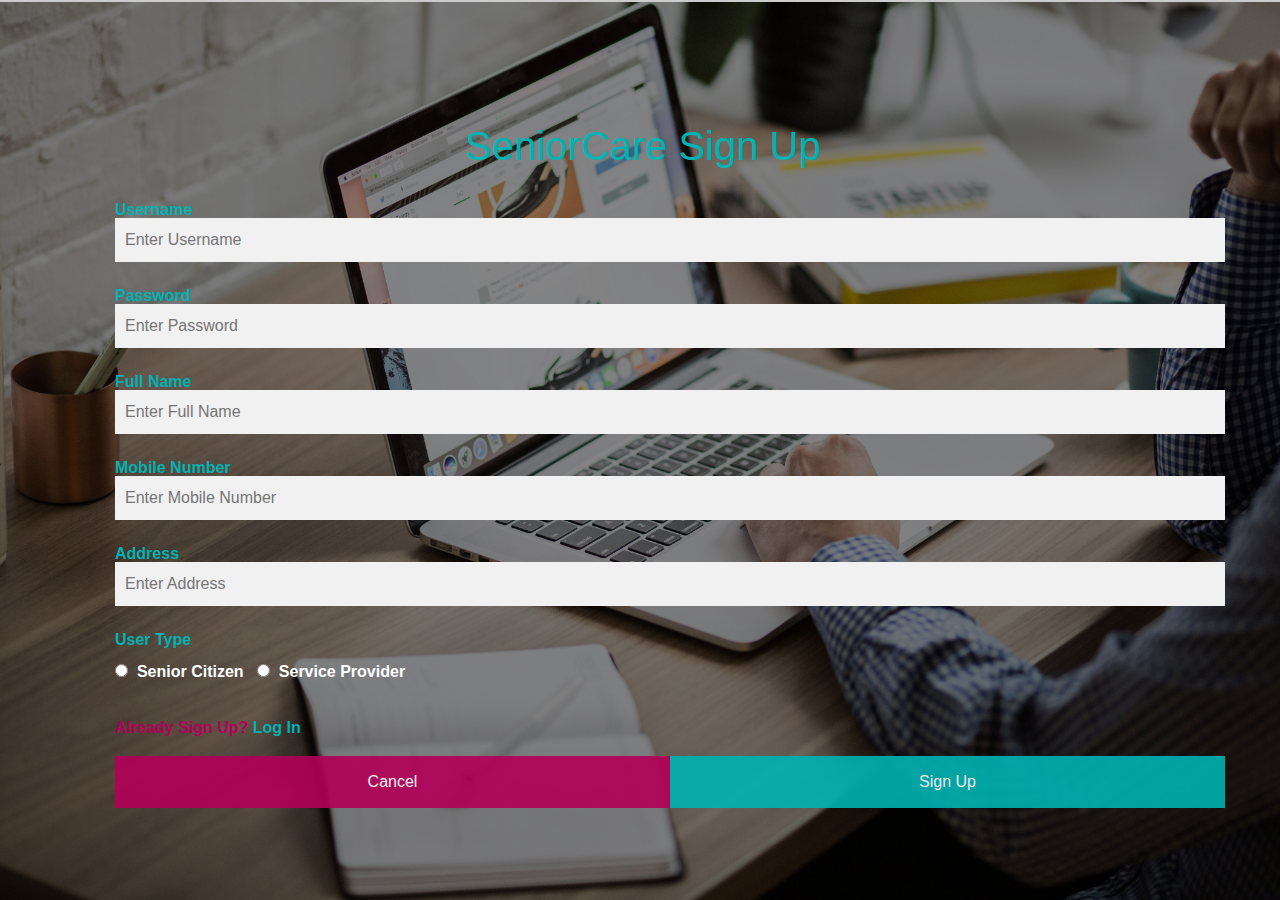
<file: signup(new).html>
<html lang="en" dir="ltr">

<head>
  <meta charset="utf-8">
  <title>SeniorCare</title>
  <link href="style.css" rel="stylesheet">
  <link href="style2.css" rel="stylesheet">
  <link href="portfolioStyle.css" rel="stylesheet">
  <link rel="stylesheet" href="https://use.fontawesome.com/releases/v5.4.1/css/all.css" integrity="sha384-5sAR7xN1Nv6T6+dT2mhtzEpVJvfS3NScPQTrOxhwjIuvcA67KV2R5Jz6kr4abQsz" crossorigin="anonymous">
  <!-- Bootstrap CSS -->
  <link rel="stylesheet" href="https://maxcdn.bootstrapcdn.com/bootstrap/4.0.0/css/bootstrap.min.css" integrity="sha384-Gn5384xqQ1aoWXA+058RXPxPg6fy4IWvTNh0E263XmFcJlSAwiGgFAW/dAiS6JXm"
    crossorigin="anonymous">
</head>

<body style="background-image:url(signup2.jpg) ; background-size: cover">

    
  <div> 
  <form action="action_page.php" style="border:1px solid #ccc">
  <div class="section-center">
  <div class="container" style="margin: 40px 100px 30px 100px">
    <h1 style="color:#00b3b3 ; padding: 20px 0px 20px 350px" >SeniorCare Sign Up</h1>
    
    <label style="color:#00b3b3" for="email"><b>Username</b></label>
    <input type="text" placeholder="Enter Username" name="username" required><br>

    <label style="color:#00b3b3" for="psw"><b>Password</b></label>
    <input type="password" placeholder="Enter Password" name="psw" required><br>

    <label style="color:#00b3b3" for="psw-repeat"><b>Full Name</b></label>
    <input type="text" placeholder="Enter Full Name" name="fullname" required><br>

    <label style="color:#00b3b3" for= "mobilenum"><b>Mobile Number</b></label>
    <input type="text" placeholder="Enter Mobile Number" name="mobilenum" required><br>

    <label style="color:#00b3b3" for= "address"><b>Address</b></label>
    <input type="text" placeholder="Enter Address" name="address" required>
      
     <div class="group">
 <label style="colour:#00b3b3 ; font-weight: bold" for="pass" class="label">User Type</label><br/>
        <input type="radio" value="senior" name="user_type"><label style="color: white ; font-weight: bold">&nbsp; Senior Citizen</label> &nbsp;
        <input type="radio" value="service-provider" name="user_type"><label style="color: white ; font-weight: bold">&nbsp; Service Provider</label>
        <br/><br/>
        </div>
      
    <p style="color:#b30059 ; font-weight: bold">Already Sign Up?<a href="login.html" style="color:#00b3b3 ; font-weight: bold"> Log In</a></p>


    <div class="clearfix">
        <a href="index.html"><button type="button" class="cancelbtn">Cancel</button></a>
      <button type="submit" class="signupbtn">Sign Up</button>
    </div>
      </div>
  </div>
</form>
</div> 
    

</body>
</html>
</file>
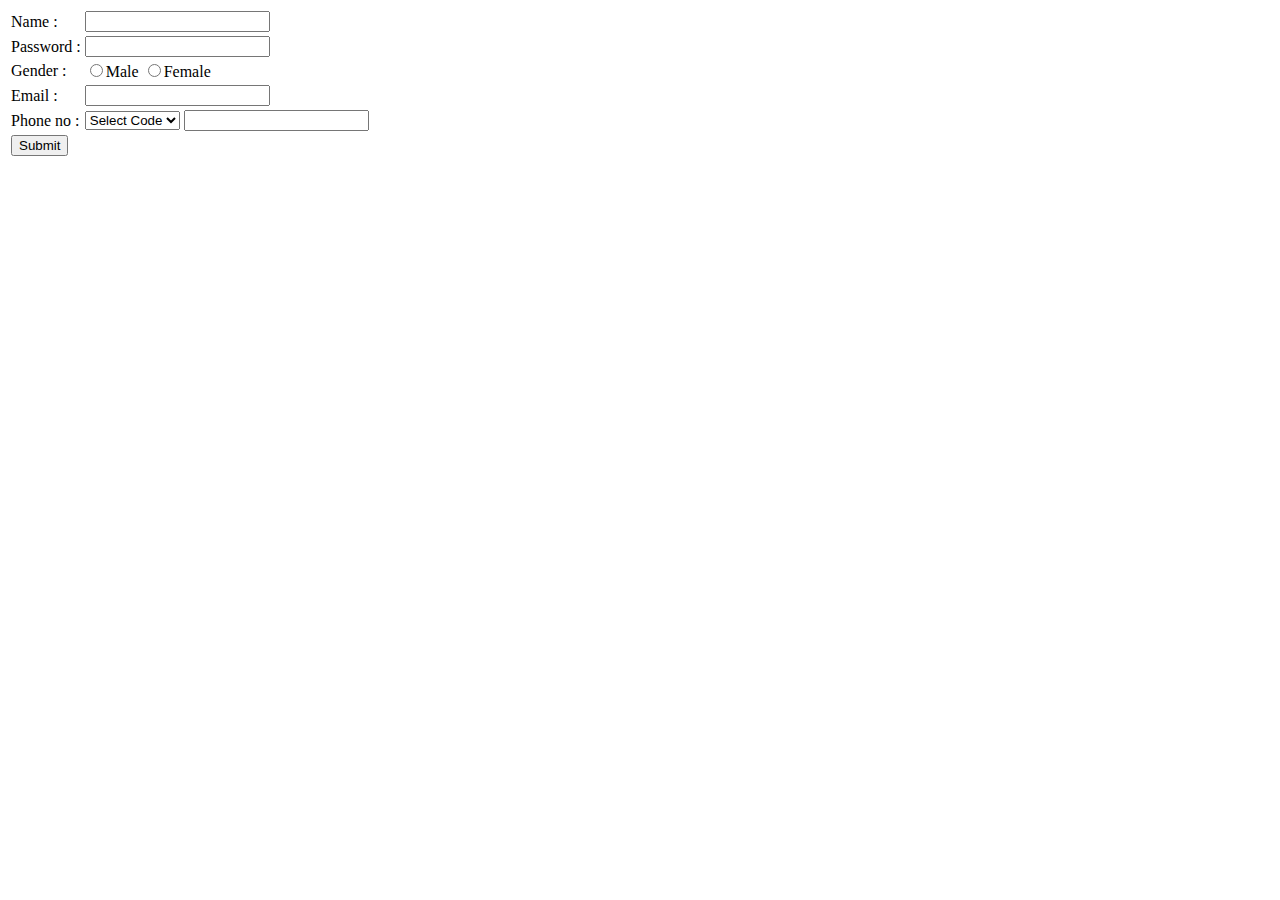
<file: test.html>
<!DOCTYPE HTML>
<html>
<head>
  <title>Register Form</title>
</head>
<body>
 <form action="insert.php" method="POST">
  <table>
   <tr>
    <td>Name :</td>
    <td><input type="text" name="username" required></td>
   </tr>
   <tr>
    <td>Password :</td>
    <td><input type="password" name="password" required></td>
   </tr>
   <tr>
    <td>Gender :</td>
    <td>
     <input type="radio" name="gender" value="m" required>Male
     <input type="radio" name="gender" value="f" required>Female
    </td>
   </tr>
   <tr>
    <td>Email :</td>
    <td><input type="email" name="email" required></td>
   </tr>
   <tr>
    <td>Phone no :</td>
    <td>
     <select name="phoneCode" required>
      <option selected hidden value="">Select Code</option>
      <option value="977">977</option>
      <option value="978">978</option>
      <option value="979">979</option>
      <option value="973">973</option>
      <option value="972">972</option>
      <option value="974">974</option>
     </select>
     <input type="phone" name="phone" required>
    </td>
   </tr>
   <tr>
    <td><input type="submit" value="Submit"></td>
   </tr>
  </table>
 </form>
</body>
</html>
</file>
<file: style.css>
@import url('https://fonts.googleapis.com/css?family=Poppins:400,500,700');



// Styling for the navbar
#mainNav {
  background-color: red;
  .navbar-toggler {
    font-size: 12px;
    right: 0;
    padding: 13px;
    text-transform: uppercase;
    color: white;
    border: 0;
}

  }
  .navbar-nav {
    .nav-item {
      .nav-link {
        font-size: 90%;
        font-weight: 400;
        padding: 0.75em 0;
        letter-spacing: 1px;
        color: white;
        @include heading-font;
        &:active, 
        &:hover {

        }
      }
    }
  }
}
@media(min-width:992px) {
  #mainNav {
    padding-top: 25px;
    padding-bottom: 25px;
    -webkit-transition: padding-top 0.3s, padding-bottom 0.3s;
    -moz-transition: padding-top 0.3s, padding-bottom 0.3s;
    transition: padding-top 0.3s, padding-bottom 0.3s;
    border: none;
    background-color: transparent;
    .navbar-brand {
      font-size: 1.75em;
      -webkit-transition: all 0.3s;
      -moz-transition: all 0.3s;
      transition: all 0.3s;
    }
    .navbar-nav {
      .nav-item {
        .nav-link {
          padding: 1.1em 1em !important;
        }
      }
    }
    &.navbar-shrink {
      padding-top: 0;
      padding-bottom: 0;
      background-color: $gray-900;
      .navbar-brand {
        font-size: 1.25em;
        padding: 12px 0;
      }
    }
  }
}

#mainNav {
  background-color: #212529;
}

#mainNav .navbar-toggler {
  font-size: 12px;
  right: 0;
  padding: 13px;
  text-transform: uppercase;
  color: white;
  border: 0;
  background-color: #35aefe;
  font-family: 'Montserrat', -apple-system, BlinkMacSystemFont, 'Segoe UI', Roboto, 'Helvetica Neue', Arial, sans-serif, 'Apple Color Emoji', 'Segoe UI Emoji', 'Segoe UI Symbol', 'Noto Color Emoji';
}


#mainNav .navbar-nav .nav-item .nav-link {
  font-size: 90%;
  font-weight: 400;
  padding: 0.75em 0;
  letter-spacing: 1px;
  color: white;
  font-family: 'Montserrat', -apple-system, BlinkMacSystemFont, 'Segoe UI', Roboto, 'Helvetica Neue', Arial, sans-serif, 'Apple Color Emoji', 'Segoe UI Emoji', 'Segoe UI Symbol', 'Noto Color Emoji';
}

#mainNav .navbar-nav .nav-item .nav-link.active, #mainNav .navbar-nav .nav-item .nav-link:hover {
  color: #35aefe;
}

@media (min-width: 992px) {
  #mainNav {
    padding-top: 25px;
    padding-bottom: 25px;
    -webkit-transition: padding-top 0.3s, padding-bottom 0.3s;
    transition: padding-top 0.3s, padding-bottom 0.3s;
    border: none;
    background-color: transparent;
  }

  #mainNav .navbar-nav .nav-item .nav-link {
    padding: 1.1em 1em !important;
  }
  #mainNav.navbar-shrink {
    padding-top: 0;
    padding-bottom: 0;
    background-color: #0e242d;
  }
  #mainNav.navbar-shrink .navbar-brand {
    font-size: 1.25em;
    padding: 12px 0;
  }
}




/*---Media Queries --*/
@media (max-width: 992px) {

  }
@media (max-width: 768px) {

}
@media (max-width: 576px) {

}


.logo{
  width: 100px;
  height: 60px;
}

.nav-link{
  font-size: 18px;

}



/*--- Fixed Background Image --*/
figure {
  position: relative;
  width: 100%;
  height: 60%;
  margin: 0!important;
}
.fixed-wrap {
  clip: rect(0, auto, auto, 0);
  position: absolute;
  top: 0;
  left: 0;
  width: 100%;
  height: 100%;
}
#fixed {
  background-image: url('senior-hand-on-walking-stick.jpg');
  position: fixed;
  display: block;
  top: 0;
  left: 0;
  width: 100%;
  height: 100%;
  background-size: cover;
  background-position: center center;
  -webkit-transform: translateZ(0);
          transform: translateZ(0);
  will-change: transform;
}
/*--- Bootstrap Padding Fix --*/
[class*="col-"] {
    padding: 1rem;
}

/*About Us*/

.team-member {
  margin-bottom: 50px;
  text-align: center;
}

.team-member img {
  width: 200px;
  height: 200px;
  border: 7px solid #fff;
}

.team-member h4 {
  margin-top: 25px;
  margin-bottom: 0;
  text-transform: none;
}

.team-member p {
  margin-top: 0;
}


.home-banner{
  background-image: url(img/ee.jpg);
  background-position: -90 -110;
  background-size: cover;
  height: 500px;
}

.service-text{
  color: white;
}

/*booking*/

.welcome{
  color: white;
}
.section-1{
	position: relative;
	height: 640px;
}

.section-center {
	position: absolute;
	top: 50%;
	left: 0;
	right: 0;
	-webkit-transform: translateY(-50%);
	transform: translateY(-50%);
}

#booking {
	font-family: 'PT Sans', sans-serif;
	background-image: url(img/elijah-o-donnell-760370-unsplash.jpg);
	background-size: cover;
	background-position: center;
}

.booking-form {
	background: rgba(0, 0, 0, 0.7);
	padding: 30px;
	border-radius: 6px;
}

.booking-form .form-group {
	position: relative;
	margin-bottom: 20px;
}

.booking-form .form-control {
	background-color: #fff;
	height: 50px;
	color: #191a1e;
	border: none;
	font-size: 16px;
	font-weight: 400;
	-webkit-box-shadow: none;
	box-shadow: none;
	border-radius: 40px;
	padding: 0px 25px;
}

.booking-form .form-control::-webkit-input-placeholder {
	color: rgba(82, 82, 84, 0.4);
}

.booking-form .form-control:-ms-input-placeholder {
	color: rgba(82, 82, 84, 0.4);
}

.booking-form .form-control::placeholder {
	color: rgba(82, 82, 84, 0.4);
}

.booking-form input[type="date"].form-control:invalid {
	color: rgba(82, 82, 84, 0.4);
}

.booking-form select.form-control {
	-webkit-appearance: none;
	-moz-appearance: none;
	appearance: none;
}

.booking-form select.form-control+.select-arrow {
	position: absolute;
	right: 10px;
	bottom: 6px;
	width: 32px;
	line-height: 32px;
	height: 32px;
	text-align: center;
	pointer-events: none;
	color: rgba(0, 0, 0, 0.3);
	font-size: 14px;
}

.booking-form select.form-control+.select-arrow:after {
	content: '\279C';
	display: block;
	-webkit-transform: rotate(90deg);
	transform: rotate(90deg);
}

.booking-form .form-label {
	display: block;
	margin-left: 20px;
	margin-bottom: 5px;
	font-weight: 400;
	text-transform: uppercase;
	line-height: 24px;
	height: 24px;
	font-size: 12px;
	color: #fff;
}

.booking-form .form-checkbox input {
	position: absolute !important;
	margin-left: -9999px !important;
	visibility: hidden !important;
}

.booking-form .form-checkbox label {
	position: relative;
	padding-top: 4px;
	padding-left: 30px;
	font-weight: 400;
	color: #fff;
}

.booking-form .form-checkbox label+label {
	margin-left: 15px;
}

.booking-form .form-checkbox input+span {
	position: absolute;
	left: 2px;
	top: 4px;
	width: 20px;
	height: 20px;
	background: #fff;
	border-radius: 50%;
}

.booking-form .form-checkbox input+span:after {
	content: '';
	position: absolute;
	top: 50%;
	left: 50%;
	width: 0px;
	height: 0px;
	border-radius: 50%;
	background-color: #f23e3e;
	-webkit-transition: 0.2s all;
	transition: 0.2s all;
	-webkit-transform: translate(-50%, -50%);
	transform: translate(-50%, -50%);
}

.booking-form .form-checkbox input:not(:checked)+span:after {
	opacity: 0;
}

.booking-form .form-checkbox input:checked+span:after {
	opacity: 1;
	width: 10px;
	height: 10px;
}

.booking-form .form-btn {
	margin-top: 27px;
}

.booking-form .submit-btn {
	color: #fff;
	background-color: #f23e3e;
	font-weight: 400;
	height: 50px;
	font-size: 14px;
	border: none;
	width: 100%;
	border-radius: 40px;
	text-transform: uppercase;
	-webkit-transition: 0.2s all;
	transition: 0.2s all;
}

.booking-form .submit-btn:hover,
.booking-form .submit-btn:focus {
	opacity: 0.9;
}


section#contact {
  background-color: #212529;
  background-image: url("img/BeFunky-photo.jpg");
  background-size: cover;
  background-repeat: no-repeat;
  background-position: top;


}

section#contact .section-heading {
  color: #fff;
}

section#contact .form-group {
  margin-bottom: 25px;
}

section#contact .form-group input,
section#contact .form-group textarea {
  padding: 20px;
}

section#contact .form-group input.form-control {
  height: auto;
}

section#contact .form-group textarea.form-control {
  height: 248px;
}

section#contact .form-control:focus {
  border-color: #fed136;
  -webkit-box-shadow: none;
  box-shadow: none;
}

section#contact ::-webkit-input-placeholder {
  font-weight: 700;
  color: #ced4da;
  font-family: 'Montserrat', -apple-system, BlinkMacSystemFont, 'Segoe UI', Roboto, 'Helvetica Neue', Arial, sans-serif, 'Apple Color Emoji', 'Segoe UI Emoji', 'Segoe UI Symbol', 'Noto Color Emoji';
}

section#contact :-moz-placeholder {
  font-weight: 700;
  color: #ced4da;
  font-family: 'Montserrat', -apple-system, BlinkMacSystemFont, 'Segoe UI', Roboto, 'Helvetica Neue', Arial, sans-serif, 'Apple Color Emoji', 'Segoe UI Emoji', 'Segoe UI Symbol', 'Noto Color Emoji';
}

section#contact ::-moz-placeholder {
  font-weight: 700;
  color: #ced4da;
  font-family: 'Montserrat', -apple-system, BlinkMacSystemFont, 'Segoe UI', Roboto, 'Helvetica Neue', Arial, sans-serif, 'Apple Color Emoji', 'Segoe UI Emoji', 'Segoe UI Symbol', 'Noto Color Emoji';
}

section#contact :-ms-input-placeholder {
  font-weight: 700;
  color: #ced4da;
  font-family: 'Montserrat', -apple-system, BlinkMacSystemFont, 'Segoe UI', Roboto, 'Helvetica Neue', Arial, sans-serif, 'Apple Color Emoji', 'Segoe UI Emoji', 'Segoe UI Symbol', 'Noto Color Emoji';
}

footer {
  padding: 25px 0;
  text-align: center;
}

footer span.copyright {
  font-size: 90%;
  line-height: 40px;
  text-transform: none;
  font-family: 'Montserrat', -apple-system, BlinkMacSystemFont, 'Segoe UI', Roboto, 'Helvetica Neue', Arial, sans-serif, 'Apple Color Emoji', 'Segoe UI Emoji', 'Segoe UI Symbol', 'Noto Color Emoji';
}

footer ul.quicklinks {
  font-size: 90%;
  line-height: 40px;
  margin-bottom: 0;
  text-transform: none;
  font-family: 'Montserrat', -apple-system, BlinkMacSystemFont, 'Segoe UI', Roboto, 'Helvetica Neue', Arial, sans-serif, 'Apple Color Emoji', 'Segoe UI Emoji', 'Segoe UI Symbol', 'Noto Color Emoji';
}

ul.social-buttons {
  margin-bottom: 0;
}

ul.social-buttons li a {
  font-size: 20px;
  line-height: 50px;
  display: block;
  width: 50px;
  height: 50px;
  -webkit-transition: all 0.3s;
  transition: all 0.3s;
  color: white;
  border-radius: 100%;
  outline: none;
  background-color: #212529;
  padding: 15px;
}

ul.social-buttons li a:active, ul.social-buttons li a:focus, ul.social-buttons li a:hover {
  background-color: #35aefe;

}

/*
Extra small (xs) devices (portrait phones, less than 576px)
No media query since this is the default in Bootstrap

Small (sm) devices (landscape phones, 576px and up)
@media (min-width: 576px) { ... }

Medium (md) devices (tablets, 768px and up)
@media (min-width: 768px) { ... }

Large (lg) devices (desktops, 992px and up)
@media (min-width: 992px) { ... }

Extra (xl) large devices (large desktops, 1200px and up)
@media (min-width: 1200px) { ... }
*/
</file>
<file: style2.css>
* {box-sizing: border-box}

/* Full-width input fields */
  input[type=text], input[type=password] {
  width: 100%;
  padding: 10px;
  margin: -12px 0 22px 0;
  display: inline-flex;
  border: none;
  background: #f1f1f1;
}

input[type=text]:focus, input[type=password]:focus {
  background-color: #ddd;
  outline: none;
}

hr {
  border: 1px solid #f1f1f1;
  margin-bottom: 25px;
  
  
}

/* Set a style for all buttons */
button {
  background-color: #00b3b3;
  color: white;
  padding: 14px 20px;
  margin: 8px 0;
  border: none;
  cursor: pointer;
  width: 100%;
  opacity: 0.9;
}

button:hover {
  opacity:1;
}

/* Extra styles for the cancel button */
.cancelbtn {
  padding: 14px 20px;
  background-color: #b30059;
}

/* Float cancel and signup buttons and add an equal width */
.cancelbtn, .signupbtn {
  float: left;
  width: 50%;
}

/* Add padding to container elements */
.container {
    position:relative;
}


/* Clear floats */
.clearfix::after {
  content: "";
  clear: both;
  display: table;
}

.label {
    color: #00b3b3;
}

/* Change styles for cancel button and signup button on extra small screens */
@media screen and (max-width: 300px) {
  .cancelbtn, .signupbtn {
    width: 100%;
  }
}
</file>
<file: portfolioStyle.css>
// Styling for the portfolio section

#portfolio .portfolio-item {
  right: 0;
  margin: 0 0 15px;
}

#portfolio .portfolio-item .portfolio-link {
  position: relative;
  display: block;
  max-width: 400px;
  margin: 0 auto;
  cursor: pointer;
}

#portfolio .portfolio-item .portfolio-link .portfolio-hover {
  position: absolute;
  width: 100%;
  height: 100%;
  -webkit-transition: all ease 0.5s;
  transition: all ease 0.5s;
  opacity: 0;
  background: rgba(150	,214,	232, 0.7);
}

#portfolio .portfolio-item .portfolio-link .portfolio-hover:hover {
  opacity: 1;
}

#portfolio .portfolio-item .portfolio-link .portfolio-hover .portfolio-hover-content {
  font-size: 20px;
  position: absolute;
  top: 50%;
  width: 100%;
  height: 20px;
  margin-top: -12px;
  text-align: center;
  color: white;
}

#portfolio .portfolio-item .portfolio-link .portfolio-hover .portfolio-hover-content i {
  margin-top: -12px;
}

#portfolio .portfolio-item .portfolio-link .portfolio-hover .portfolio-hover-content h3,
#portfolio .portfolio-item .portfolio-link .portfolio-hover .portfolio-hover-content h4 {
  margin: 0;
}

#portfolio .portfolio-item .portfolio-caption {
  max-width: 400px;
  margin: 0 auto;
  padding: 25px;
  text-align: center;
  background-color: #fff;
}

#portfolio .portfolio-item .portfolio-caption h4 {
  margin: 0;
  text-transform: none;
}

#portfolio .portfolio-item .portfolio-caption p {
  font-size: 16px;
  font-style: italic;
  margin: 0;
  font-family: 'Droid Serif', -apple-system, BlinkMacSystemFont, 'Segoe UI', Roboto, 'Helvetica Neue', Arial, sans-serif, 'Apple Color Emoji', 'Segoe UI Emoji', 'Segoe UI Symbol', 'Noto Color Emoji';
}

#portfolio * {
  z-index: 2;
}

@media (min-width: 767px) {
  #portfolio .portfolio-item {
    margin: 0 0 30px;
  }
}

.portfolio-modal {
  padding-right: 0px !important;
}

.portfolio-modal .modal-dialog {
  margin: 1rem;
  max-width: 100vw;
}

.portfolio-modal .modal-content {
  padding: 100px 0;
  text-align: center;
}

.portfolio-modal .modal-content h2 {
  font-size: 3em;
  margin-bottom: 15px;
}

.portfolio-modal .modal-content p {
  margin-bottom: 30px;
}

.portfolio-modal .modal-content p.item-intro {
  font-size: 16px;
  font-style: italic;
  margin: 20px 0 30px;
  font-family: 'Droid Serif', -apple-system, BlinkMacSystemFont, 'Segoe UI', Roboto, 'Helvetica Neue', Arial, sans-serif, 'Apple Color Emoji', 'Segoe UI Emoji', 'Segoe UI Symbol', 'Noto Color Emoji';
}

.portfolio-modal .modal-content ul.list-inline {
  margin-top: 0;
  margin-bottom: 30px;
}

.portfolio-modal .modal-content img {
  margin-bottom: 30px;
}

.portfolio-modal .modal-content button {
  cursor: pointer;
}

.portfolio-modal .close-modal {
  position: absolute;
  top: 25px;
  right: 25px;
  width: 75px;
  height: 75px;
  cursor: pointer;
  background-color: transparent;
}

.portfolio-modal .close-modal:hover {
  opacity: 0.3;
}

.portfolio-modal .close-modal .lr {
  /* Safari and Chrome */
  z-index: 1051;
  width: 1px;
  height: 75px;
  margin-left: 35px;
  /* IE 9 */
  -webkit-transform: rotate(45deg);
  transform: rotate(45deg);
  background-color: #212529;
}

.portfolio-modal .close-modal .lr .rl {
  /* Safari and Chrome */
  z-index: 1052;
  width: 1px;
  height: 75px;
  /* IE 9 */
  -webkit-transform: rotate(90deg);
  transform: rotate(90deg);
  background-color: #212529;
}

#portfolio {
  .portfolio-item {
    right: 0;
    margin: 0 0 15px;
    .portfolio-link {
      position: relative;
      display: block;
      max-width: 400px;
      margin: 0 auto;
      cursor: pointer;
      .portfolio-hover {
        position: absolute;
        width: 100%;
        height: 100%;
        -webkit-transition: all ease 0.5s;
        -moz-transition: all ease 0.5s;
        transition: all ease 0.5s;
        opacity: 0;
        background: fade-out(#212529, .1);
        &:hover {
          opacity: 1;
        }
        .portfolio-hover-content {
          font-size: 20px;
          position: absolute;
          top: 50%;
          width: 100%;
          height: 20px;
          margin-top: -12px;
          text-align: center;
          color: white;
          i {
            margin-top: -12px;
          }
          h3,
          h4 {
            margin: 0;
          }
        }
      }
    }
    .portfolio-caption {
      max-width: 400px;
      margin: 0 auto;
      padding: 25px;
      text-align: center;
      background-color: $white;
      h4 {
        margin: 0;
        text-transform: none;
      }
      p {
        font-size: 16px;
        font-style: italic;
        margin: 0;
        @include serif-font;
      }
    }
  }
  * {
    z-index: 2;
  }
}
@media(min-width:767px) {
  #portfolio {
    .portfolio-item {
      margin: 0 0 30px;
    }
  }
}

.portfolio-modal {
  padding-right: 0px !important;
  .modal-dialog {
    margin: 1rem;
    max-width: 100vw;
  }
  .modal-content {
    padding: 100px 0;
    text-align: center;
    h2 {
      font-size: 3em;
      margin-bottom: 15px;
    }
    p {
      margin-bottom: 30px;
    }
    p.item-intro {
      font-size: 16px;
      font-style: italic;
      margin: 20px 0 30px;
      @include serif-font;
    }
    ul.list-inline {
      margin-top: 0;
      margin-bottom: 30px;
    }
    img {
      margin-bottom: 30px;
    }
    button {
      cursor: pointer;
    }
  }
  .close-modal {
    position: absolute;
    top: 25px;
    right: 25px;
    width: 75px;
    height: 75px;
    cursor: pointer;
    background-color: transparent;
    &:hover {
      opacity: 0.3;
    }
    .lr {
      /* Safari and Chrome */
      z-index: 1051;
      width: 1px;
      height: 75px;
      margin-left: 35px;
      /* IE 9 */
      -webkit-transform: rotate(45deg);
      -ms-transform: rotate(45deg);
      transform: rotate(45deg);
      background-color: $gray-900;
      .rl {
        /* Safari and Chrome */
        z-index: 1052;
        width: 1px;
        height: 75px;
        /* IE 9 */
        -webkit-transform: rotate(90deg);
        -ms-transform: rotate(90deg);
        transform: rotate(90deg);
        background-color: $gray-900;
      }
    }
  }
  .modal-backdrop {

  }
}
</file>
